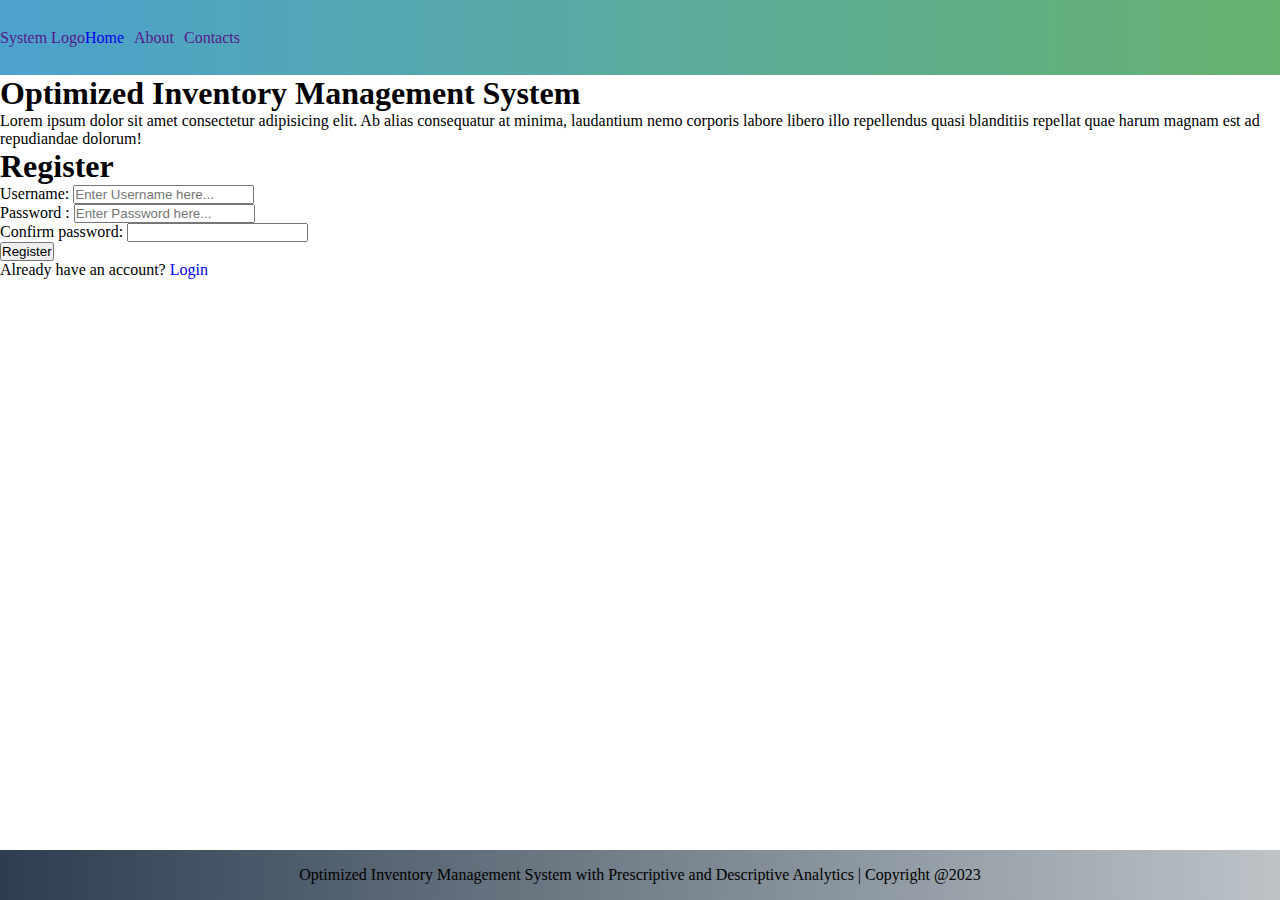
<file: index.html>
<!DOCTYPE html>
<html lang="en">
<head>
    <meta charset="UTF-8">
    <meta name="viewport" content="width=device-width, initial-scale=1.0">
    <title>OIMS | Homepage</title>
    <link href="assets/style.css" rel="stylesheet" />
    <script src="https://ajax.googleapis.com/ajax/libs/jquery/3.6.0/jquery.min.js"></script>
    <script src="assets/script.js"></script>
</head>

<body>
    <div id="nav"></div>

    <h1>Optimized Inventory Management System</h1>
    <p>Lorem ipsum dolor sit amet consectetur adipisicing elit. Ab alias consequatur at minima, laudantium nemo corporis labore libero illo repellendus quasi blanditiis repellat quae harum magnam est ad repudiandae dolorum!</p>
    <h1>Register</h1>
    <form action="">
        <p>Username: <input type="text" placeholder="Enter Username here..."></p>
        <p>Password : <input type="text" placeholder="Enter Password here..."></p>
        <p>Confirm password: <input type="password" name="" id=""></p>

        <input type="submit" value="Register">
        <p>Already have an account? <a href="login.html">Login</a></p>
    </form>
    
    <div id="footer"></div>
</body>
</html>
</file>
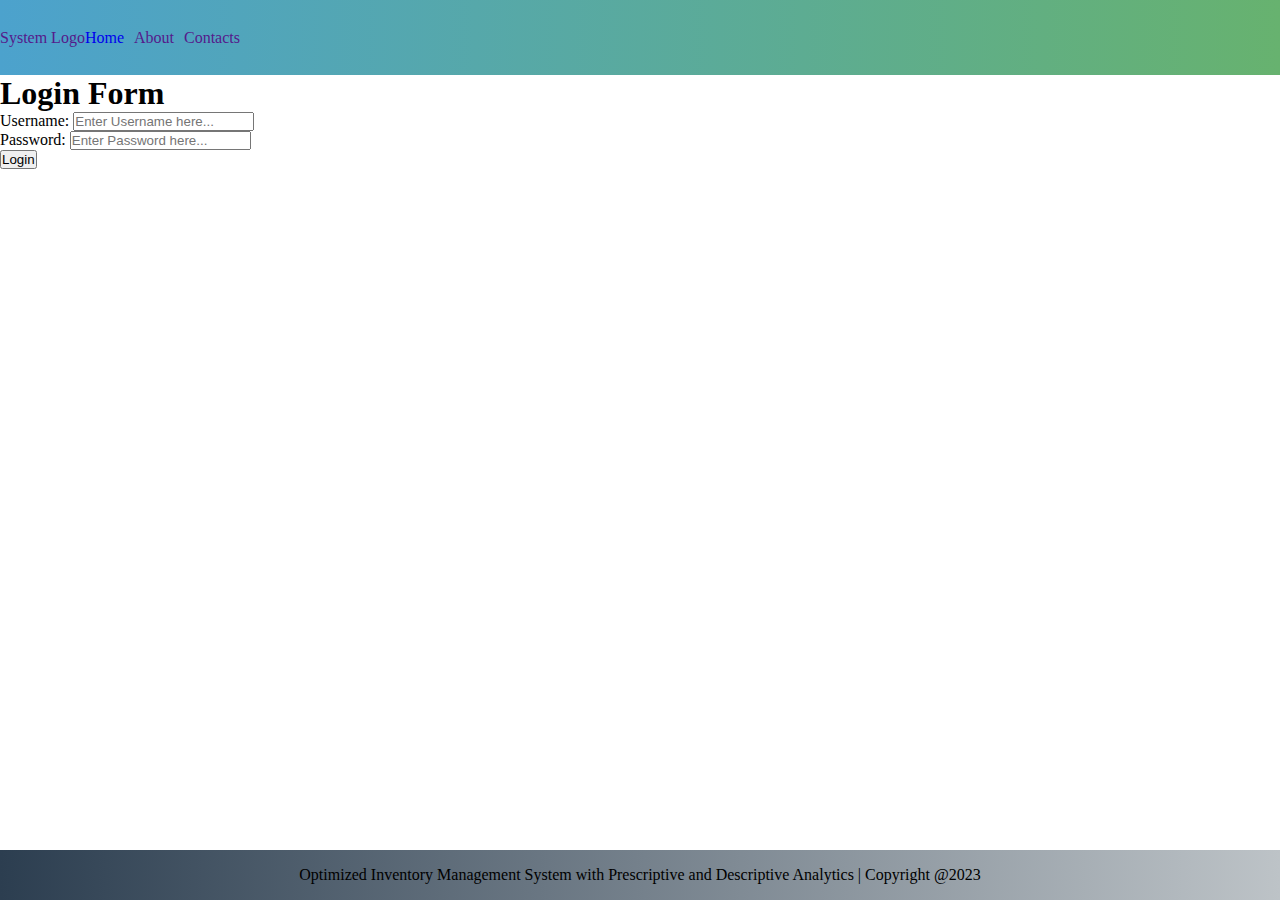
<file: login.html>
<!DOCTYPE html>
<html lang="en">
<head>
    <meta charset="UTF-8">
    <meta name="viewport" content="width=device-width, initial-scale=1.0">
    <title>OIMS | Login</title>
    <link href="assets/style.css" rel="stylesheet" />
    <script src="https://ajax.googleapis.com/ajax/libs/jquery/3.6.0/jquery.min.js"></script>
    <script src="assets/script.js"></script>
</head>

<body>
    <div id="nav"></div>

    <h1>Login Form</h1>
    <form action="">
       <p>Username:  <input type="text" placeholder="Enter Username here..."></p>
       <p>Password: <input type="text" placeholder="Enter Password here..."></p>
       <input type="submit" value="Login">
    </form>
    
    <div id="footer"></div>
</body>
</html>
</file>
<file: assets/style.css>
* {
    margin: 0;
    padding: 0;
    box-sizing: border-box;
}

nav {
    display: flex;
    align-items: center;
    width: 100%;
    height: 75px;
    position: sticky;
    z-index: 1000;
    background: #67B26F;  /* fallback for old browsers */
    background: -webkit-linear-gradient(to right, #4ca2cd, #67B26F);  /* Chrome 10-25, Safari 5.1-6 */
    background: linear-gradient(to right, #4ca2cd, #67B26F); /* W3C, IE 10+/ Edge, Firefox 16+, Chrome 26+, Opera 12+, Safari 7+ */
}

ul {
    display: flex;
    gap : 10px;
}

footer {
    display: flex;
    align-items: center;
    justify-content: center;
    background: #bdc3c7;  /* fallback for old browsers */
    background: -webkit-linear-gradient(to right, #2c3e50, #bdc3c7);  /* Chrome 10-25, Safari 5.1-6 */
    background: linear-gradient(to right, #2c3e50, #bdc3c7); /* W3C, IE 10+/ Edge, Firefox 16+, Chrome 26+, Opera 12+, Safari 7+ */
    position: fixed;
    bottom: 0;
    left: 0;
    width: 100%;
    height: 50px;
}

ul > li{
    list-style-type: none;
}

a{
    text-decoration: none;
}
</file>
